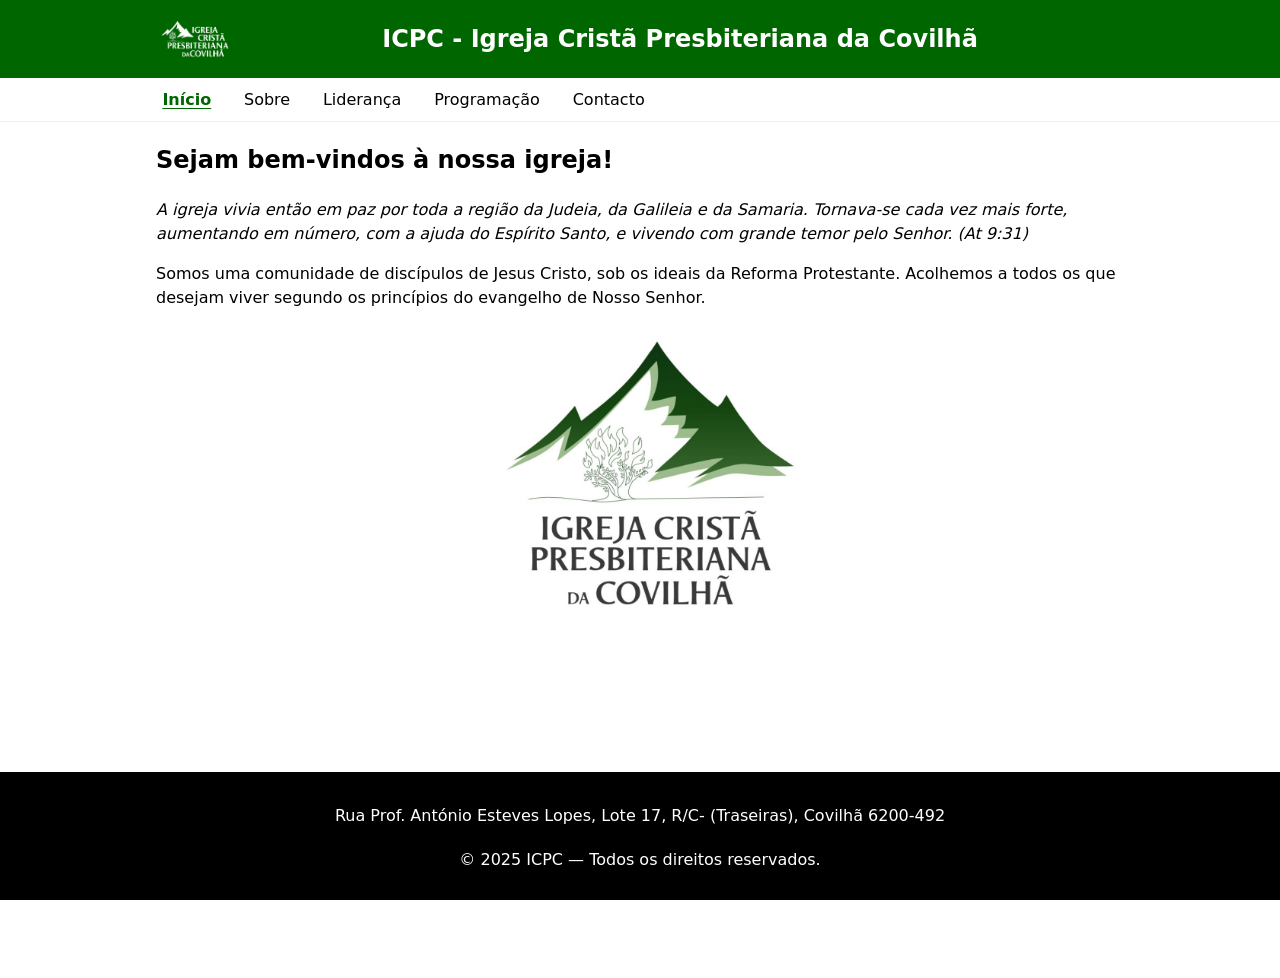
<file: index.htm>
<!DOCTYPE html>
<html lang="pt-BR">
<head>
	<meta charset="utf-8">
	<meta name="viewport" content="width=device-width,initial-scale=1">
		<title>ICPC - Igreja Cristã Presbiteriana da Covilhã</title>
		<link rel="stylesheet" href="styles.css">
		<link rel="icon" href="assets/logo_grande.png" type="image/svg+xml">
</head>
<body>

	<div id="site-header"></div>
		<div id="site-nav">
			<noscript>
				<!-- Fallback minimal: link para o arquivo de navegação caso o JS esteja desativado -->
				<a href="nav.htm" class="noscript-nav-link">Abrir menu</a>
			</noscript>
		</div>

	<main>
		<div class="container">
			<article>
				<h1>Sejam bem-vindos à nossa igreja!</h1>
				<p>
					<i>A igreja vivia então em paz por toda a região da Judeia, da Galileia e da Samaria. Tornava-se cada vez mais forte, aumentando em número, com a ajuda do Espírito Santo, e vivendo com grande temor pelo Senhor. (At 9:31)</i>
				</p>
				<p>Somos uma comunidade de discípulos de Jesus Cristo, sob os ideais da Reforma Protestante. Acolhemos a todos os que desejam viver segundo os princípios do evangelho de Nosso Senhor.</p>

				<!-- Logo grande: centralizado e responsivo -->
				<div class="figure-wrapper">
				  <img src="assets/logo_grande.png" alt="Igreja Cristã Presbiteriana da Covilhã" class="centered-responsive-img logo-large">
				</div>
			</article>
		</div>
	</main>

	<div id="site-footer"></div>

	<script src="js/app.js" defer></script>

</body>
</html>
</file>
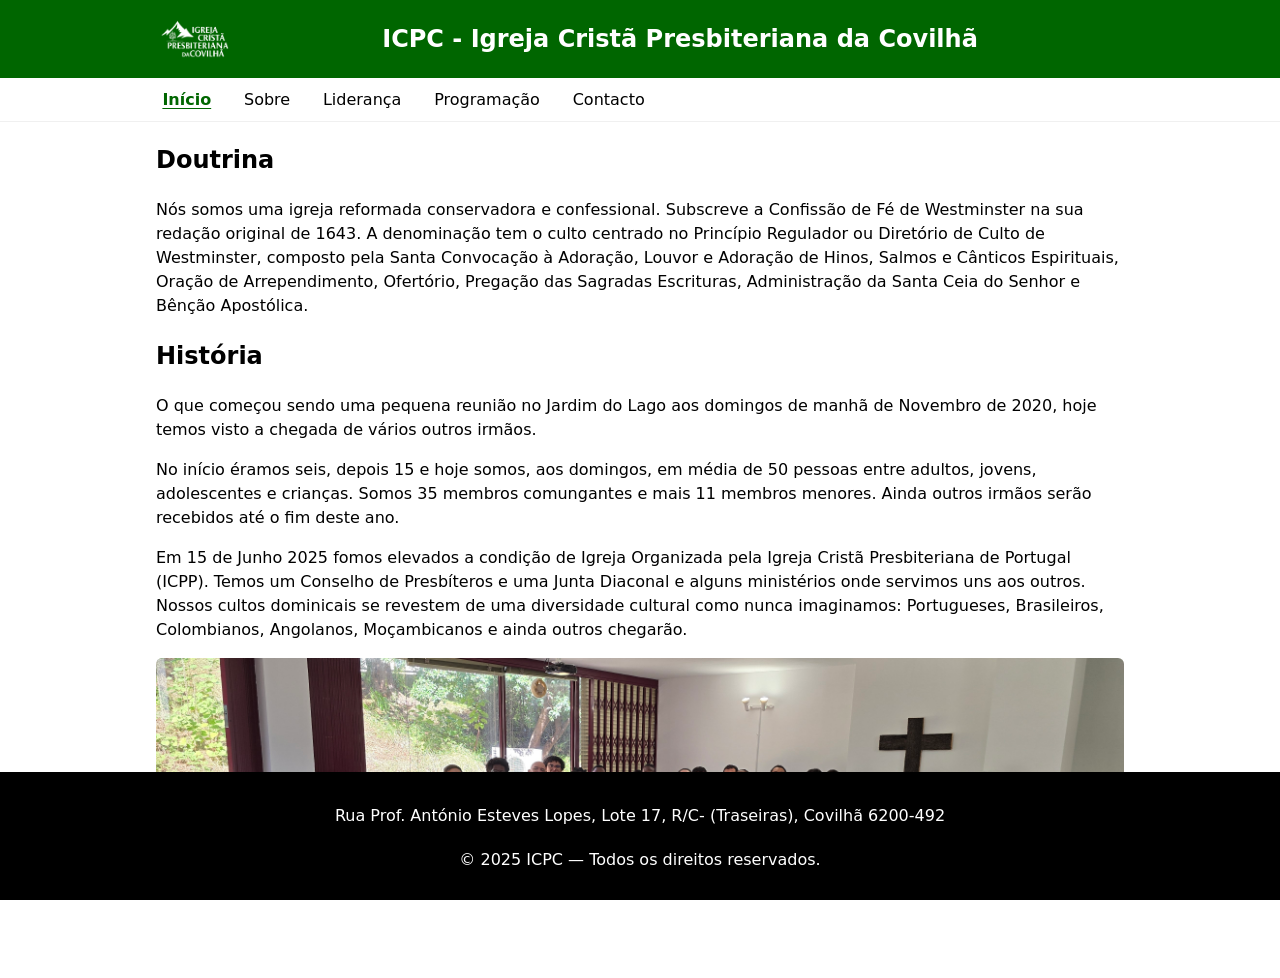
<file: about.htm>
<!DOCTYPE html>
<html lang="pt-BR">
<head>
  <meta charset="utf-8">
  <meta name="viewport" content="width=device-width,initial-scale=1">
  <title>Sobre — ICPC Web</title>
  <link rel="stylesheet" href="styles.css">
  <link rel="icon" href="favicon.svg" type="image/svg+xml">
</head>
<body>

  <div id="site-header"></div>
  <div id="site-nav">
    <noscript>
      <!-- Fallback mínimo quando JS está desativado -->
      <a href="nav.htm" class="noscript-nav-link">Abrir menu</a>
    </noscript>
  </div>

  <main>
    <div class="container">
      <article>
        <h1>Doutrina</h1>
        <p>
          Nós somos uma igreja reformada conservadora e confessional. Subscreve a Confissão de Fé de Westminster na sua redação original de 1643. A denominação tem o culto centrado no Princípio Regulador ou Diretório de Culto de Westminster, composto pela Santa Convocação à Adoração, Louvor e Adoração de Hinos, Salmos e Cânticos Espirituais, Oração de Arrependimento, Ofertório, Pregação das Sagradas Escrituras, Administração da Santa Ceia do Senhor e Bênção Apostólica.
        </p>
        <h1>História</h1>
        <p>
          O que começou sendo uma pequena reunião no Jardim do Lago aos domingos de manhã de Novembro de 2020, hoje temos visto a chegada de vários outros irmãos.
        </p>
        <p>
          No início éramos seis, depois 15 e hoje somos, aos domingos, em média de 50 pessoas entre adultos, jovens, adolescentes e crianças. Somos 35 membros comungantes e mais 11 membros menores. Ainda outros irmãos serão recebidos até o fim deste ano.
        </p>
        <p>
          Em 15 de Junho 2025 fomos elevados a condição de Igreja Organizada pela Igreja Cristã Presbiteriana de Portugal (ICPP). Temos um Conselho de Presbíteros e uma Junta Diaconal e alguns ministérios onde servimos uns aos outros. Nossos cultos dominicais se revestem de uma diversidade cultural como nunca imaginamos: Portugueses, Brasileiros, Colombianos, Angolanos,
Moçambicanos e ainda outros chegarão.
        </p>
        
        <!-- Foto da igreja: centralizada e responsiva -->
        <div class="figure-wrapper">
          <img src="assets/foto_igreja.jpg" alt="Membros da Igreja Cristã Presbiteriana da Covilhã" class="centered-responsive-img">
        </div>

      </article>
    </div>
  </main>

  <div id="site-footer"></div>

  <script src="js/app.js" defer></script>
</body>
</html>
</file>
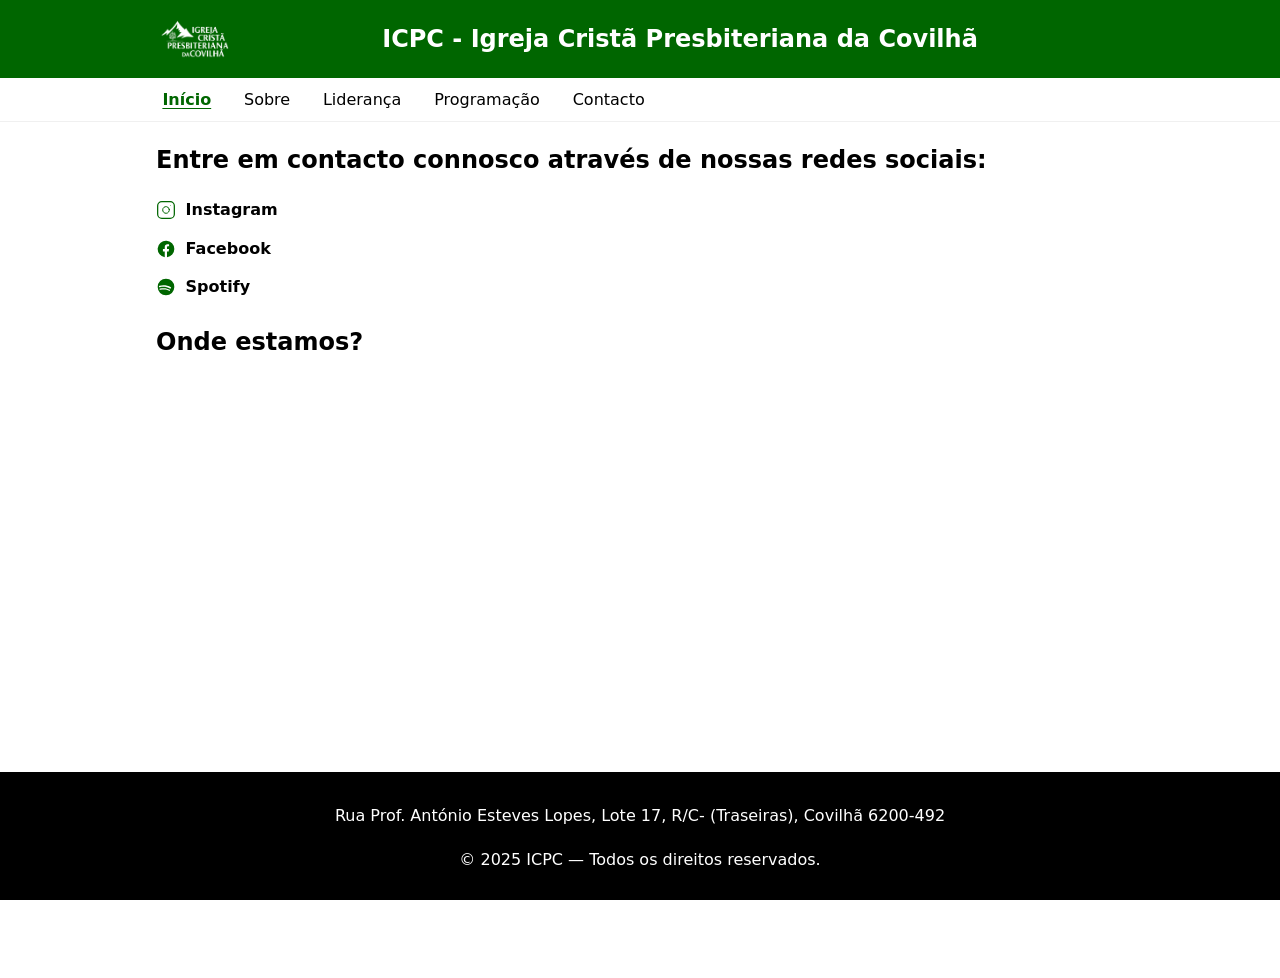
<file: contact.htm>
<!DOCTYPE html>
<html lang="pt-BR">
<head>
  <meta charset="utf-8">
  <meta name="viewport" content="width=device-width,initial-scale=1">
  <title>Contacto — ICPC Web</title>
  <link rel="stylesheet" href="styles.css">
  <link rel="icon" href="favicon.svg" type="image/svg+xml">
</head>
<body>

  <div id="site-header"></div>
  <div id="site-nav">
    <noscript>
      <!-- Fallback mínimo quando JS está desativado -->
      <a href="nav.htm" class="noscript-nav-link">Abrir menu</a>
    </noscript>
  </div>

  <main>
    <div class="container">
      <article>
        <h1>Entre em contacto connosco através de nossas redes sociais:</h1>

        <ul class="social-list">
          <li>
            <a href="https://www.instagram.com/icpcovilha/" target="_blank" rel="noopener noreferrer">
              <!-- Instagram SVG icon -->
              <svg width="20" height="20" viewBox="0 0 24 24" fill="none" xmlns="http://www.w3.org/2000/svg" aria-hidden="true">
                <rect x="2" y="2" width="20" height="20" rx="5" stroke="currentColor" stroke-width="1.5" />
                <path d="M16 11.37A4 4 0 1 1 12.63 8 4 4 0 0 1 16 11.37z" stroke="currentColor" stroke-width="1.2" stroke-linecap="round" stroke-linejoin="round" fill="none"/>
                <circle cx="17.5" cy="6.5" r="0.5" fill="currentColor" />
              </svg>
              Instagram
            </a>
          </li>

          <li>
            <a href="https://www.facebook.com/PresbiterianosdaCovilha" target="_blank" rel="noopener noreferrer">
              <!-- Facebook SVG icon -->
              <svg width="20" height="20" viewBox="0 0 24 24" fill="none" xmlns="http://www.w3.org/2000/svg" aria-hidden="true">
                <path d="M22 12a10 10 0 1 0-11.5 9.87v-6.99h-2.2V12h2.2V9.8c0-2.17 1.29-3.37 3.26-3.37.95 0 1.95.17 1.95.17v2.15h-1.1c-1.08 0-1.42.67-1.42 1.35V12h2.42l-.39 2.88h-2.03v6.99A10 10 0 0 0 22 12z" fill="currentColor"/>
              </svg>
              Facebook
            </a>
          </li>
          <li>
            <a href="https://open.spotify.com/show/3MZHTKy16kIYNmNLHyXsk1" target="_blank" rel="noopener noreferrer">
              <!-- Spotify SVG icon -->
              <svg width="20" height="20" viewBox="0 0 24 24" xmlns="http://www.w3.org/2000/svg" aria-hidden="true" fill="currentColor">
                <path d="M12 2a10 10 0 1 0 0 20 10 10 0 0 0 0-20zm4.76 14.3a.75.75 0 0 1-1.03.25c-2.83-1.72-6.38-2.12-10.56-1.18a.75.75 0 1 1-.34-1.45c4.57-1.06 8.53-.57 11.66 1.4a.75.75 0 0 1 .25 1.03zm1.2-2.86a.94.94 0 0 1-1.29.31c-3.24-1.97-8.2-2.55-11.98-1.42a.94.94 0 0 1-.52-1.8c4.23-1.22 9.77-.58 13.62 1.67a.94.94 0 0 1 .17 1.24z" />
              </svg>
              Spotify
            </a>
          </li>
        </ul>
      </article>
      <h2>
				Onde estamos?
			</h2>
			<p>
				<iframe src="https://www.google.com/maps/embed?pb=!1m18!1m12!1m3!1d3044.0100905536056!2d-7.499288223802453!3d40.275526064221104!2m3!1f0!2f0!3f0!3m2!1i1024!2i768!4f13.1!3m3!1m2!1s0xd3d23007873c4c3%3A0x40035beaf3c1712d!2sIgreja%20Presbiteriana%20da%20Covilh%C3%A3!5e0!3m2!1spt-PT!2spt!4v1763222966137!5m2!1spt-PT!2spt" width="600" height="300" style="border:0;" allowfullscreen="" loading="lazy" referrerpolicy="no-referrer-when-downgrade"></iframe>
			</p>
    </div>
  </main>

  <div id="site-footer"></div>

  <script src="js/app.js" defer></script>
</body>
</html>
</file>
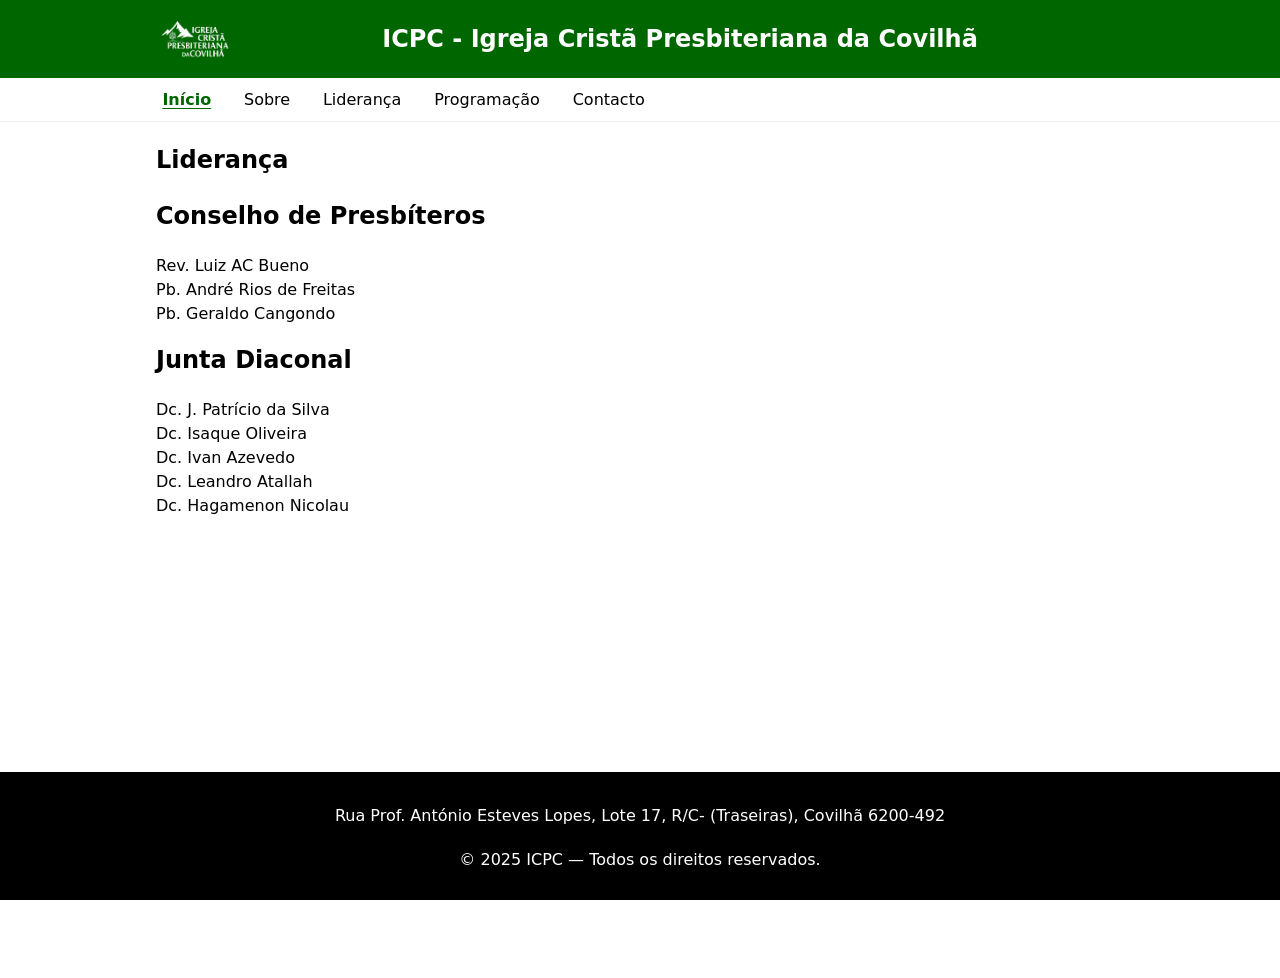
<file: leadership.htm>
<!DOCTYPE html>
<html lang="pt-BR">
<head>
  <meta charset="utf-8">
  <meta name="viewport" content="width=device-width,initial-scale=1">
  <title>Sobre — ICPC Web</title>
  <link rel="stylesheet" href="styles.css">
  <link rel="icon" href="favicon.svg" type="image/svg+xml">
</head>
<body>

  <div id="site-header"></div>
  <div id="site-nav">
    <noscript>
      <!-- Fallback mínimo quando JS está desativado -->
      <a href="nav.htm" class="noscript-nav-link">Abrir menu</a>
    </noscript>
  </div>

  <main>
    <div class="container">
      <article>
        <h1>Liderança</h1>
        <h2>Conselho de Presbíteros</h2>
        <ul>
          <li>Rev. Luiz AC Bueno</li>
          <li>Pb. André Rios de Freitas</li>
          <li>Pb. Geraldo Cangondo</li>
        </ul>
        <p>
        <h2>Junta Diaconal</h2>
        <ul>
          <li>Dc. J. Patrício da Silva</li>
          <li>Dc. Isaque Oliveira</li>
            <li>Dc. Ivan Azevedo</li>
          <li>Dc. Leandro Atallah</li>
          <li>Dc. Hagamenon Nicolau</li>
        </ul>
      </article>
    </div>
  </main>

  <div id="site-footer"></div>

  <script src="js/app.js" defer></script>
</body>
</html>
</file>
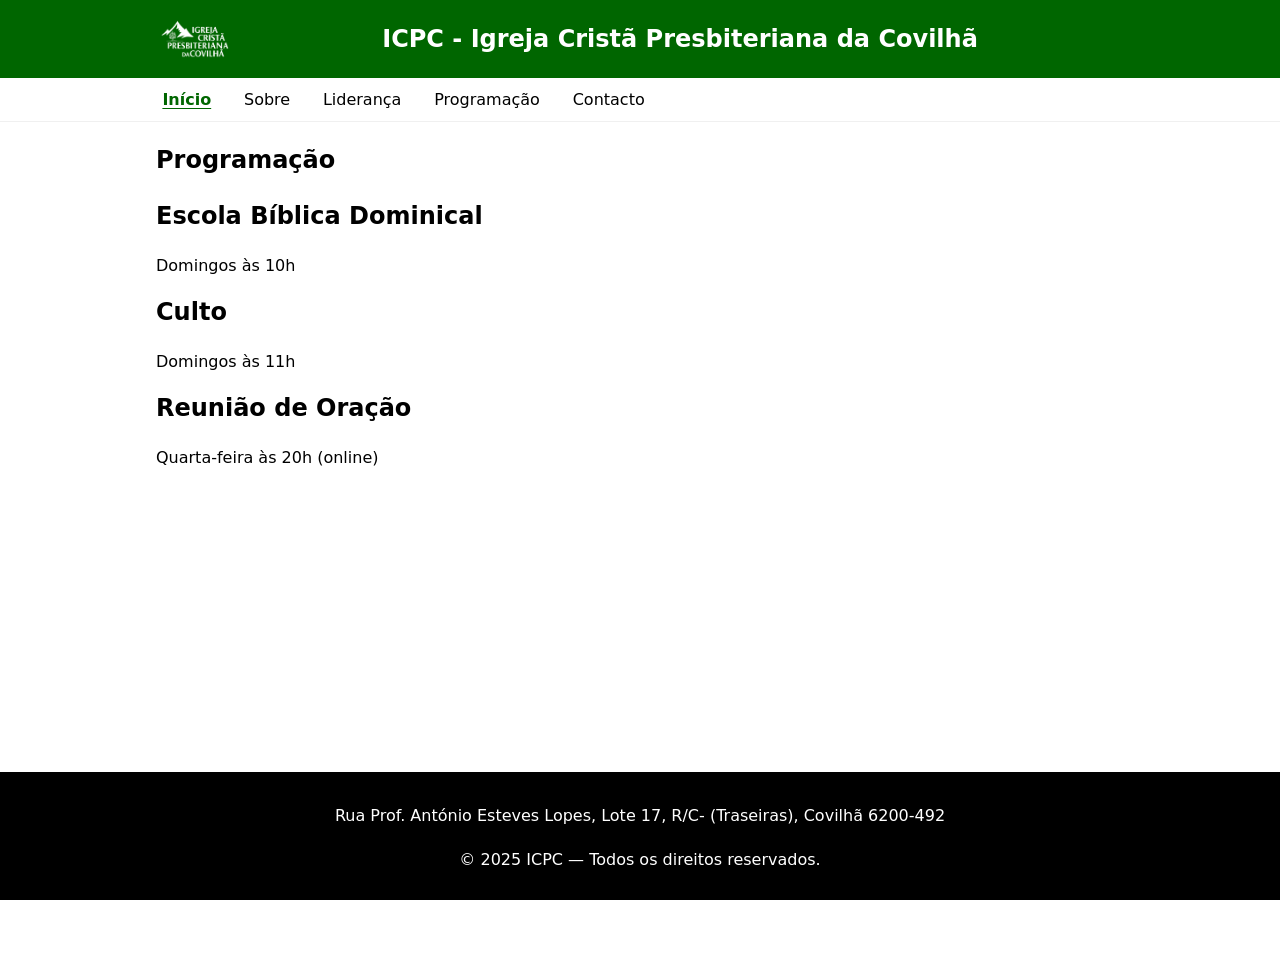
<file: schedule.htm>
<!DOCTYPE html>
<html lang="pt-BR">
<head>
  <meta charset="utf-8">
  <meta name="viewport" content="width=device-width,initial-scale=1">
  <title>Sobre — ICPC Web</title>
  <link rel="stylesheet" href="styles.css">
  <link rel="icon" href="favicon.svg" type="image/svg+xml">
</head>
<body>

  <div id="site-header"></div>
  <div id="site-nav">
    <noscript>
      <!-- Fallback mínimo quando JS está desativado -->
      <a href="nav.htm" class="noscript-nav-link">Abrir menu</a>
    </noscript>
  </div>

  <main>
    <div class="container">
      <article>
        <h1>Programação</h1>
         <article>
				<h2>
					Escola Bíblica Dominical
				</h2>
				<p>
					Domingos às 10h
				</p>
			</article>
			<article>
				<h2>
					Culto
				</h2>
				<p>
					Domingos às 11h
				</p>
			</article>
			<article>
				<h2>
					Reunião de Oração
				</h2>
				<p>
					Quarta-feira às 20h (online)
				</p>
			</article>

      </article>
    </div>
  </main>

  <div id="site-footer"></div>

  <script src="js/app.js" defer></script>
</body>
</html>
</file>
<file: styles.css>
:root{
  --brand-green: rgb(0,102,0);
  --black: rgb(0,0,0);
  --white: rgb(255,255,255);
  --max-width: 1000px;
  /* dynamic layout offsets (set from JS) */
  --header-height: 0px;
  --nav-height: 0px;
  --footer-height: 0px;
  --content-offset-top: 0px;
  --content-offset-bottom: 0px;
}

/* Reset-ish */
*{box-sizing:border-box}
html,body{height:100%}
body{
  margin:0;
  font-family: system-ui, -apple-system, 'Segoe UI', Roboto, 'Helvetica Neue', Arial;
  color:var(--black);
  background:var(--white);
  line-height:1.5;
  /* Make body a fixed-height viewport; main will scroll so header/footer remain visible */
  height:100vh;
  overflow:hidden;
}

/* Remove default list markers globally and reset list spacing */
ul,ol{
  list-style: none;
  margin: 0;
  padding: 0;
}

.container{max-width:var(--max-width);margin:0 auto;padding:0 1rem}

header{
  background:var(--brand-green);
  color:var(--white);
  /* reduzir espessura do header para diminuir a margem entre header e conteúdo */
  padding:1.25rem 0;
  /* Fix header so it stays visible */
  position:fixed;
  top:0;
  left:0;
  right:0;
  z-index:60;
}
/* Header layout: keep existing spacing but allow a small inline logo without changing height */
/* Header layout: logo left, title centered, actions (menu) right using CSS grid */
header .container{display:grid;grid-template-columns:auto 1fr auto;align-items:center;gap:0.75rem}
header h1{margin:0;font-size:1.5rem;line-height:1;text-align:center;grid-column:2}
header .tagline{margin:0.25rem 0 0;font-weight:400;opacity:.95}

/* logo sizing: small enough to not change header height, scales on small screens */
.logo-link{display:inline-flex;align-items:center;text-decoration:none}
/* reduzir tamanho do logo para acompanhar o header mais compacto */
.site-logo{height:2.4rem;width:auto;flex:0 0 auto}
@media (max-width:420px){
  /* Keep proportional size on small screens (approx two-thirds of desktop logo) */
  .site-logo{height:1.6rem}
  header{padding:.6rem 0}
}

/* Ensure nav sits below the fixed header by default (uses JS-updated --header-height) */
nav{margin-top:var(--header-height);background:transparent;border-bottom:1px solid rgba(0,0,0,.06)}
nav ul{list-style:none;margin:0;padding:0;display:flex;gap:1rem}
nav a{color:var(--black);text-decoration:none;padding:.6rem .4rem;border-radius:6px;display:inline-block}
nav a:hover, nav a:focus{background:rgba(0,0,0,.06)}

main{
  /* O main deve ocupar a área entre header e footer e ser o contêiner de scroll */
  margin-top: 0;
  height: calc(100vh - var(--header-height) - var(--footer-height));
  box-sizing: border-box;
  overflow: auto;
  padding-top: 0; /* conteúdo inicia no topo do main */
  padding-bottom: var(--footer-height); /* evita que conteúdo fique escondido atrás do footer */
  padding-left: 0;
  padding-right: 0;
}
article h2{margin-top:0}

footer{background:var(--black);color:var(--white);padding:.75rem 0;text-align:center;z-index:60;position:fixed;left:0;right:0;bottom:0}

/* Nav responsiveness */
nav ul{flex-wrap:wrap}
@media (max-width:599px){
  nav ul{flex-direction:column;align-items:stretch}
  nav a{display:block;padding:.75rem}
  /* On small screens prefer a larger centered logo and hide header text to avoid clutter */
  header .container{display:flex;justify-content:center}
  header h1{display:none}
  header .tagline{display:none}
  .site-logo{height:3.6rem}
}

/* Hamburger menu button */
.menu-toggle{
  display:none; /* shown only on small screens */
  background:transparent;
  border:0;
  color:var(--white);
  font-size:1.25rem;
  align-items:center;
  gap:.5rem;
  cursor:pointer;
}
.menu-toggle svg{display:block}

@media (max-width:599px){
  /* Position hamburger vertically centered inside the header to avoid overlapping header text */
  .menu-toggle{display:inline-flex;position:absolute;right:1rem;top:50%;transform:translateY(-50%);z-index:30}
  /* on small screens nav stays in normal flow (dropdown handled by absolute ul) */
  nav{position:relative;z-index:22}
  /* hide nav by default on small screens; use transform+opacity for smoother animation */
  nav ul{display:flex;flex-direction:column;gap:0;background:var(--white);position:absolute;left:0;right:0;top:100%;padding:0 1rem;border-bottom:1px solid rgba(0,0,0,.06);
    transform: translateY(-8px);opacity:0;visibility:hidden;pointer-events:none;transition:transform 180ms cubic-bezier(.2,.8,.2,1),opacity 180ms linear;will-change:transform,opacity}
  body.nav-open nav ul{transform:none;opacity:1;visibility:visible;pointer-events:auto;padding:0.5rem 1rem;z-index:25;box-shadow:0 8px 20px rgba(0,0,0,.12)}
  /* Também aceita quando o nav tem classe .open (mais robusto) */
  nav.open ul{transform:none;opacity:1;visibility:visible;pointer-events:auto;padding:0.5rem 1rem;z-index:25;box-shadow:0 8px 20px rgba(0,0,0,.12)}
  body.nav-open nav{background:transparent}
}

/* Active menu item: bold + underline, no filled background */
nav a.active{
  background: transparent !important;
  color: var(--brand-green) !important;
  font-weight: 700;
  text-decoration: underline;
  text-decoration-color: var(--brand-green);
  text-underline-offset: 3px;
}

/* Buttons / actions */
button{background:var(--brand-green);color:var(--white);border:none;padding:.6rem .9rem;border-radius:6px;cursor:pointer}

/* Forms (if present) */
form{display:grid;gap:.6rem}
label{display:flex;flex-direction:column;font-weight:600}
input,textarea{padding:.6rem;border:1px solid rgba(0,0,0,.12);border-radius:6px;font-size:1rem}
textarea{min-height:120px}

/* Social list */
.social-list{list-style:none;padding:0;margin:1rem 0;display:flex;flex-direction:column;gap:.6rem;max-width:400px}
.social-list a{display:inline-flex;align-items:center;gap:.6rem;text-decoration:none;color:var(--black);font-weight:600}
.social-list a svg{width:20px;height:20px;flex:0 0 20px;color:var(--brand-green)}
.social-list a:hover{opacity:.95}

/* Responsive tweaks */
@media (min-width:600px){
  nav ul{gap:1.25rem}
}

/* Compact header on very small screens */
@media (max-width:420px){
  header{padding:.8rem 0}
  header h1{font-size:1.05rem}
  header .tagline{display:none}
  /* keep hamburger vertically centered even on very small screens */
  .menu-toggle{right:.6rem;top:50%;transform:translateY(-50%)}
  /* make logo bigger and centered on very small screens */
  header .container{display:flex;justify-content:center}
  .site-logo{height:4.4rem}
}

/* Centered responsive image utility used by content pages */
.centered-responsive-img{
  display:block;
  max-width:100%;
  height:auto;
  margin-left:auto;
  margin-right:auto;
  border-radius:6px; /* slight rounding for nicer look */
}

.figure-wrapper{width:100%;display:flex;justify-content:center;align-items:center;text-align:center;margin:1rem 0}

/* Specific helper for a larger logo with a sensible max width */
.logo-large{max-width:520px;width:100%;height:auto}

/* Footer address link: sempre branco e sem sublinhado */
footer #address a,
footer #address a:visited,
footer #address a:focus,
footer #address a:active{
  color: var(--white) !important;
  text-decoration: none !important;
}

/* Aumenta área clicável do endereço para melhor usabilidade em mobile */
footer #address a{display:inline-block;padding:.25rem .15rem}
</file>
